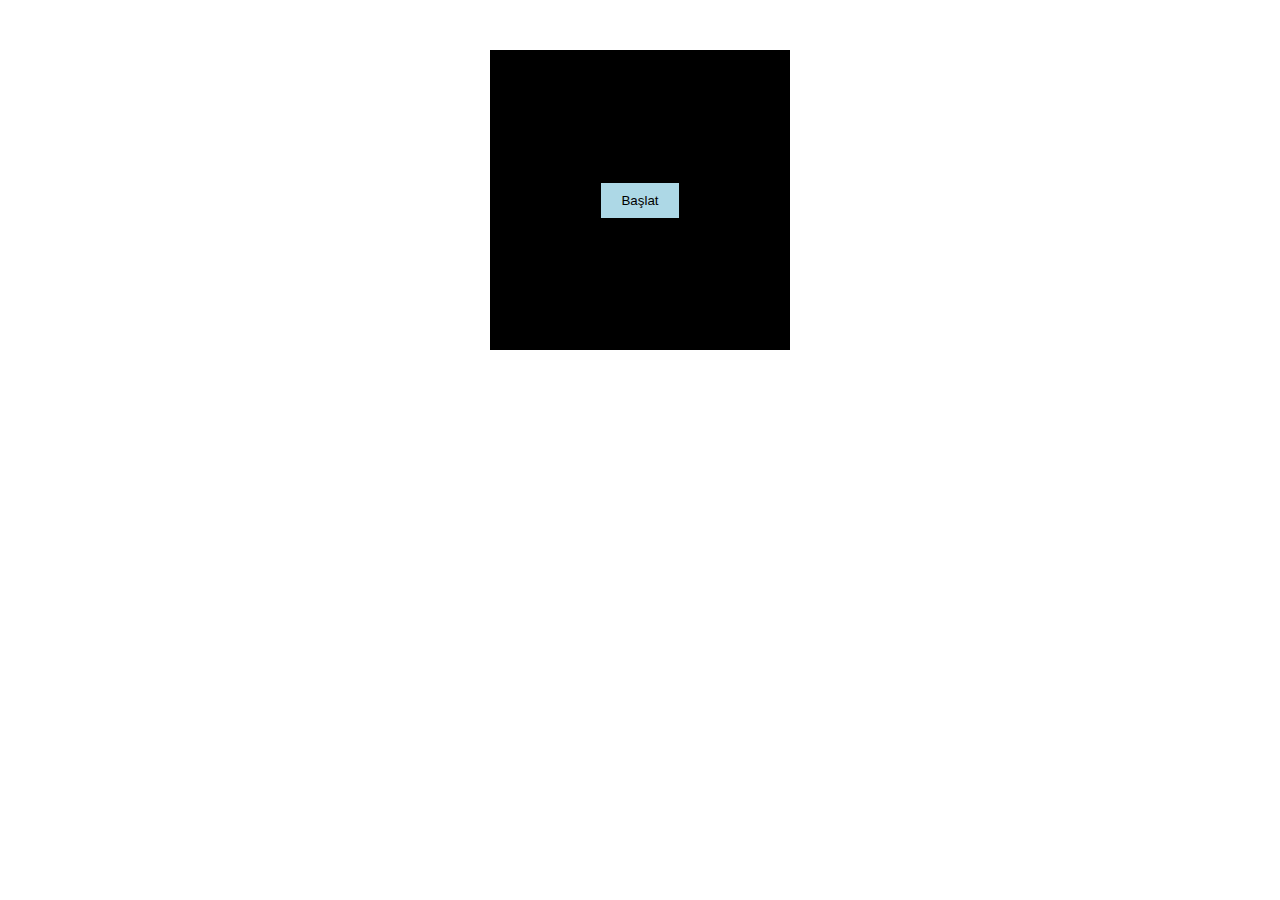
<file: CalismaAlani/Deneysel/TekHucreliSavas/index.html>
<!DOCTYPE html>
<html lang="en">
<head>
    <meta charset="UTF-8">
    <meta name="viewport" content="width=device-width, initial-scale=1.0">
    <title>Document</title>
    <link rel="stylesheet" href="style.css">
</head>
<body>
    <div id="oyun">    
        <button id="baslaBtn">Başlat</button>
    </div>

    <script src="script.js"></script>
</body>
</html>
</file>
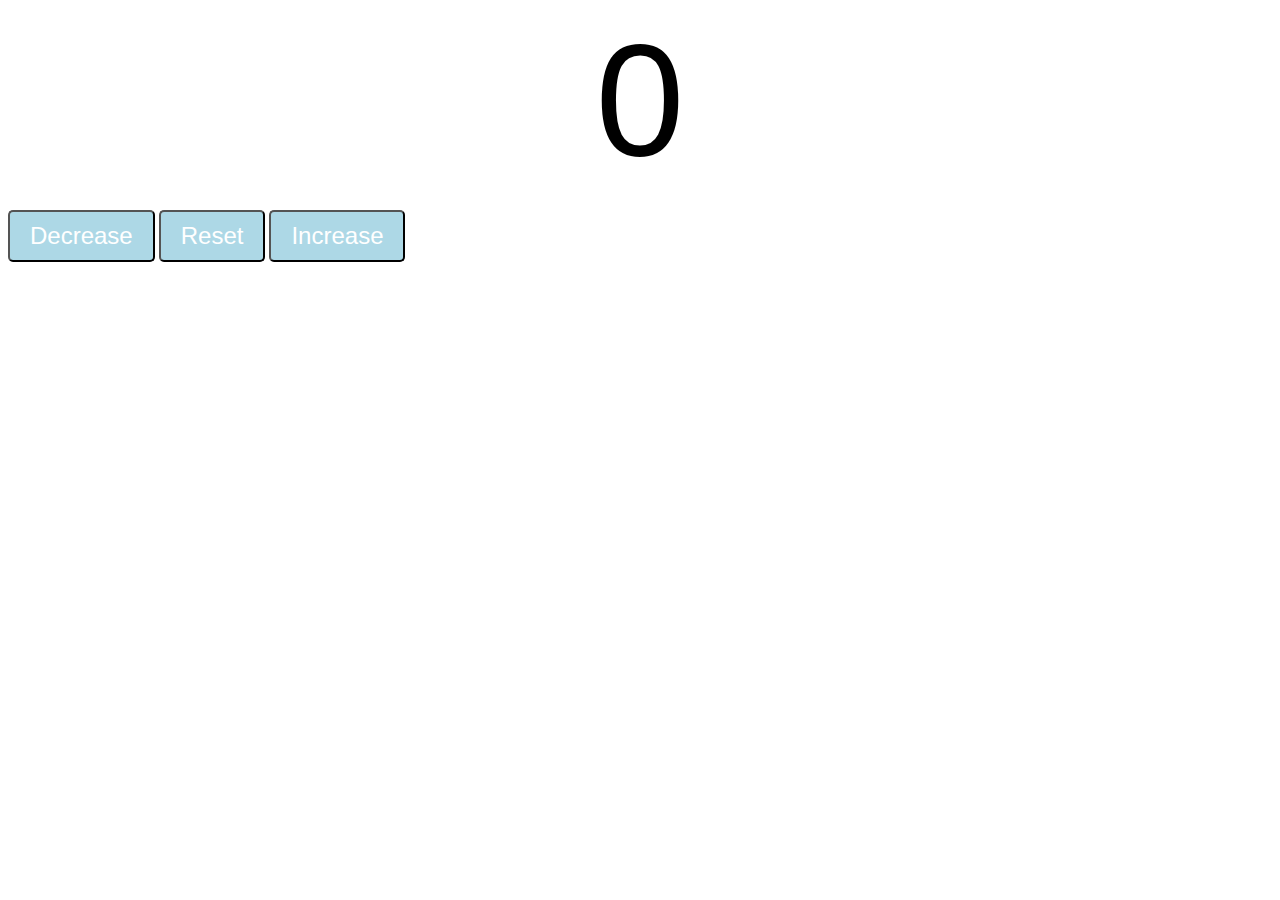
<file: CalismaAlani/JavaScript/-Digerleri/Sayaç/index.html>
<html lang="en">
<head>
    <meta charset="UTF-8">
    <meta name="viewport" content="width=device-width, initial-scale=1.0">
    <title>Sayaç</title>
    <style>
        #cLabel{
            display: block;
            text-align: center;
            font-size: 10em;
            font-family: Helvetica;
        }
        .btnContainer{
            text-align: center;
        }
        .button{
            padding: 10px 20px;
            font-size: 1.5em;
            color: white;
            background-color: lightblue;
            border-radius: 5px;
            cursor: pointer;
            transition: background-color 0.25s;
        }
        .button:hover{
            background-color: blue;
        }
    </style>
</head>
<body>
    <label id="cLabel"></label><br>
    <div class="btnContainer"></div>
        <button id="dBtn" class="button">Decrease</button>
        <button id="rBtn" class="button">Reset</button>
        <button id="iBtn" class="button">Increase</button>
    </div>

    <script type="text/javascript">
        const dBtn = document.getElementById("dBtn");
        const rBtn = document.getElementById("rBtn");
        const iBtn = document.getElementById("iBtn");
        const cLabel = document.getElementById("cLabel");
        let count = 0;
        cLabel.textContent = count;

        iBtn.onclick = function(){
            count++;sayim();
        }
        dBtn.onclick =function(){
            count--;sayim();
        }
        rBtn.onclick=function(){
            count=0; sayim();
        }
        function sayim(){
            cLabel.textContent = count;
        }
    </script>
</body>
</html>

<!--
Kaynaklar:
I - https://youtu.be/uSJXZ3LkABE
-->
</file>
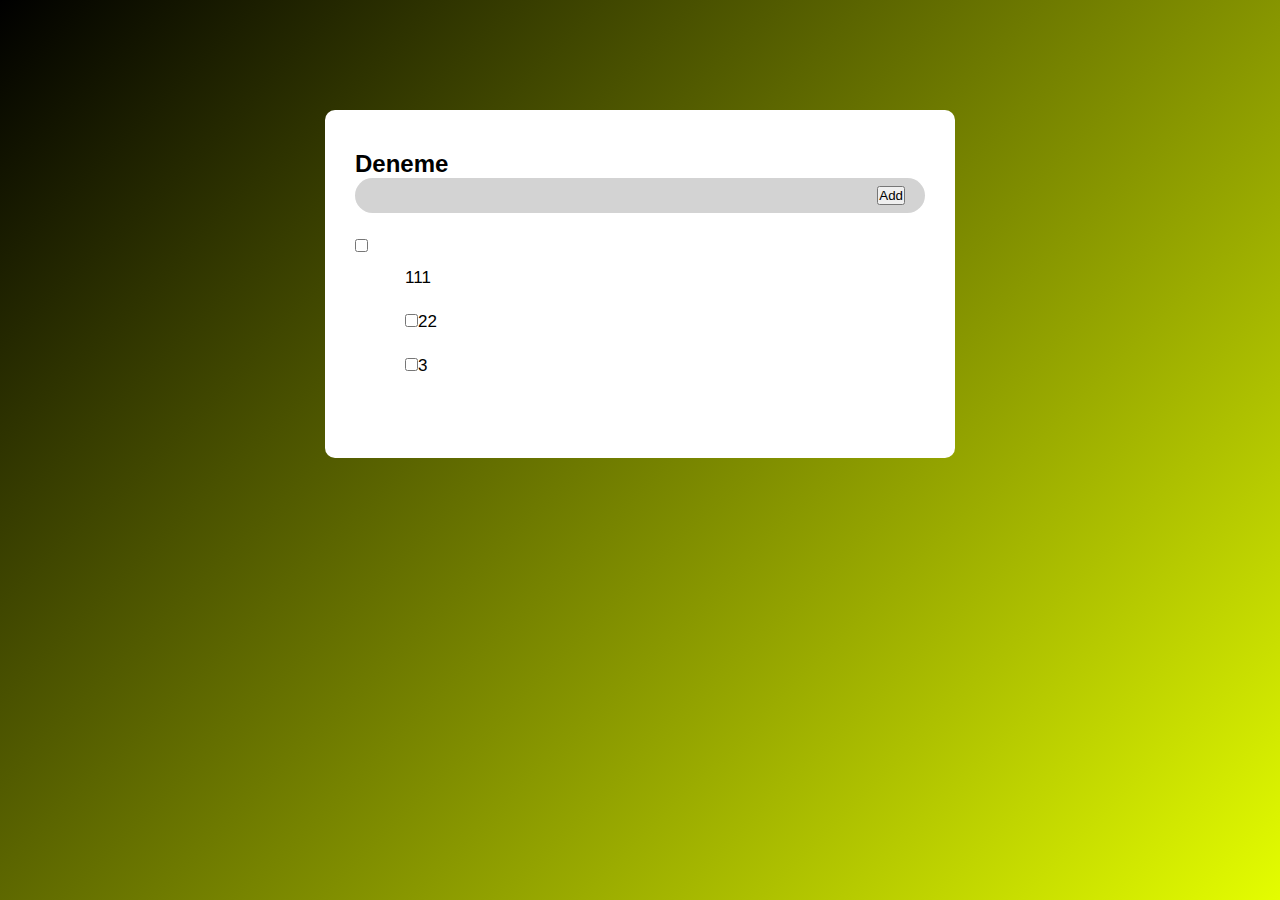
<file: CalismaAlani/JavaScript/-Digerleri/ToDoList/index.html>
<!DOCTYPE html>
<html lang="en">
<head>
    <meta charset="UTF-8">
    <meta name="viewport" content="width=device-width, initial-scale=1.0">
    <title>Yapılacaklar</title>
    <link rel="stylesheet" href="style.css">
</head>
<body>
    <div class="container">
        <div class="todo-app">
            <h2>Deneme</h2>
            <div class="row">
                <input type="text" class="text" id="girdi">
                <button onclick="addTask()">Add</button>
            </div>
            <ul id="list-container">
                <input type="checkbox">
                <li>111</li>
                <li><input type="checkbox">22</li>
                <li><input type="checkbox">3</li>
            </ul>
        </div>
    </div>
    <script src="script.js"></script>
</body>
</html>
</file>
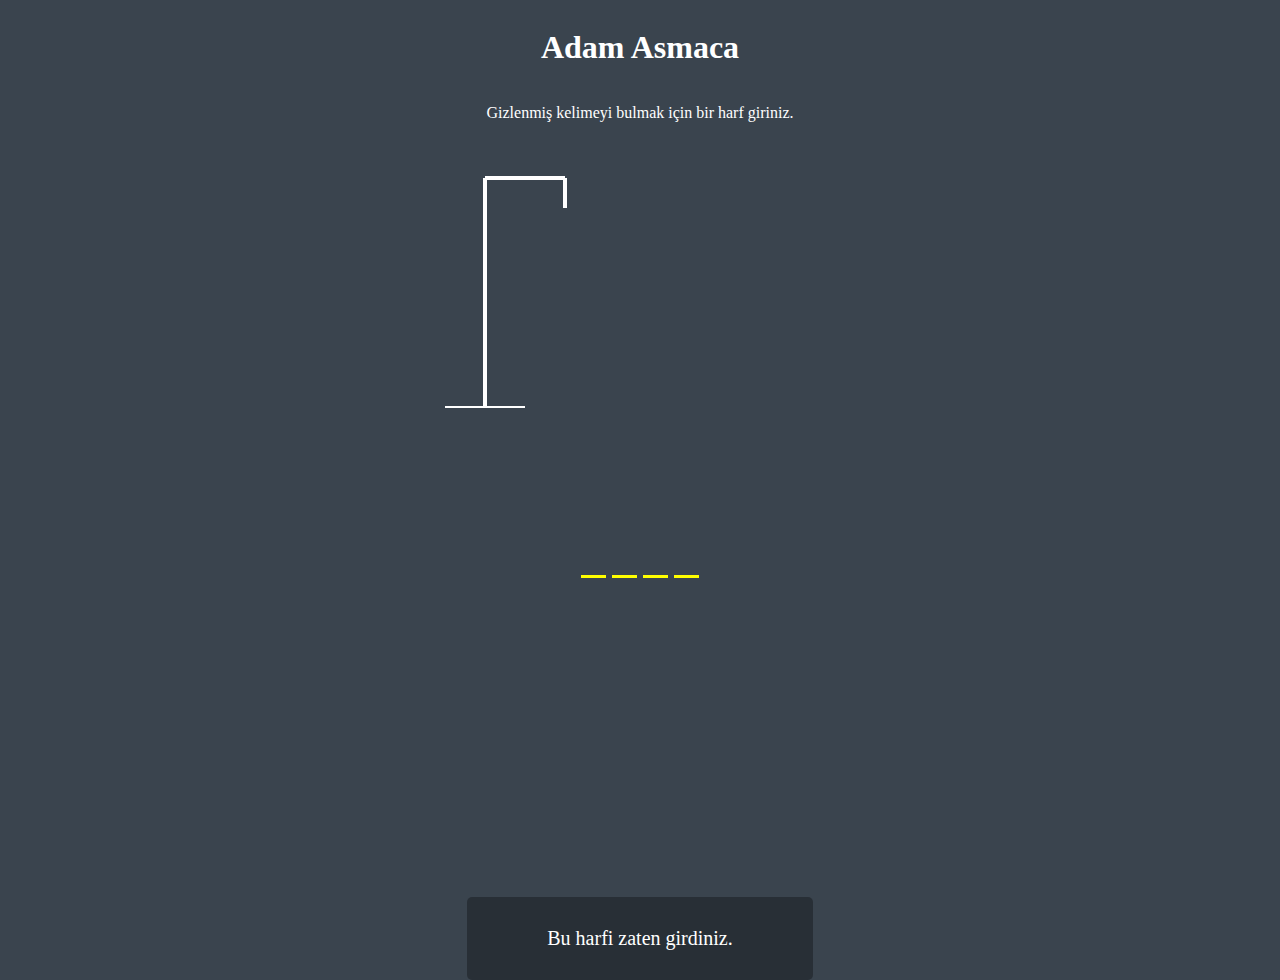
<file: CalismaAlani/JavaScript/Hazir-Ornekler/unnamed1/adam-asmaca/index.html>
<!DOCTYPE html>
<html lang="en">
<head>
    <meta charset="UTF-8">
    <meta http-equiv="X-UA-Compatible" content="IE=edge">
    <meta name="viewport" content="width=device-width, initial-scale=1.0">
    <link rel="stylesheet" href="style.css">
    <title>Adam Asmaca</title>
</head>
<body>
    <h1>Adam Asmaca</h1>
    <p>Gizlenmiş kelimeyi bulmak için bir harf giriniz.</p>

    <div class="container">
        <svg height="250" width="250" class="grafik">
            <!-- sehpa -->
            <line x1="50" y1="20" x2="130" y2="20"/>
            <line x1="130" y1="20" x2="130" y2="50"/>
            <line x1="50" y1="20" x2="50" y2="250"/>
            <line x1="10" y1="250" x2="90" y2="250"/>

            <!-- kafa -->
            <circle cx="130" cy="70" r="20" class="item"/>

            <!-- gövde -->
            <line x1="130" y1="90" x2="130" y2="170" class="item"/>

            <!-- kollar -->
            <line x1="130" y1="120" x2="100" y2="100"  class="item"/>
            <line x1="130" y1="120" x2="160" y2="100" class="item"/>

            <!-- bacaklar -->
            <line x1="130" y1="170" x2="100" y2="190" class="item"/>
            <line x1="130" y1="170" x2="160" y2="190" class="item"/>
        </svg>

        <div id="wrong-letters">
           
        </div>

        <div id="word">
           
        </div>
    </div>

    <div id="popup-container">
        <div class="popup">
            <h2 id="success-message">Kazandınız.</h2>
            <button id="play-again">Tekrar Oyna</button>
        </div>
    </div>

    <div id="message" class="">
        <p>Bu harfi zaten girdiniz.</p>
    </div>

    <script src="script.js"></script>
</body>
</html>
</file>
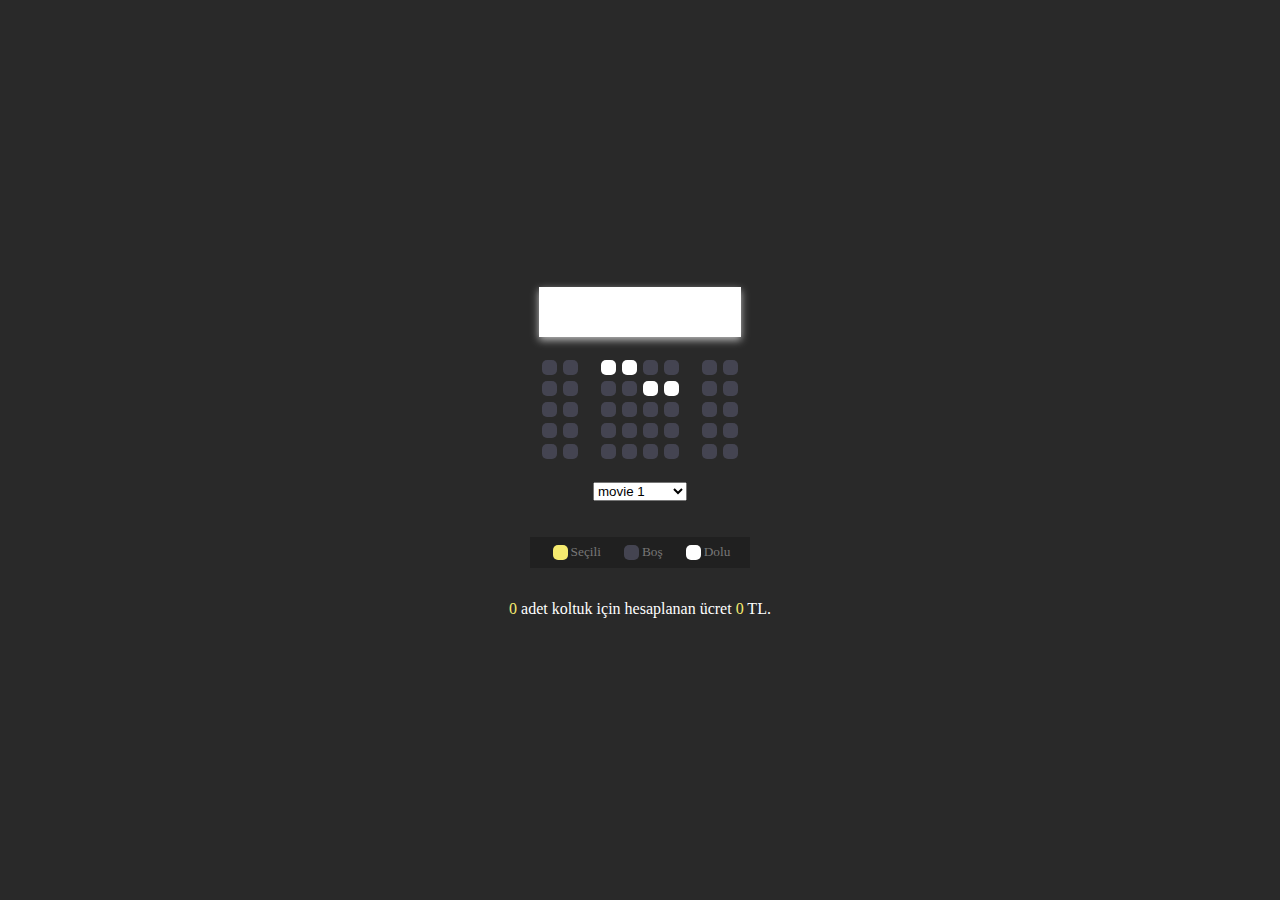
<file: CalismaAlani/JavaScript/Hazir-Ornekler/unnamed1/bilet-rezervasyon/index.html>
<!DOCTYPE html>
<html lang="en">
<head>
    <meta charset="UTF-8">
    <meta http-equiv="X-UA-Compatible" content="IE=edge">
    <meta name="viewport" content="width=device-width, initial-scale=1.0">
    <link rel="stylesheet" href="style.css">
    <title>Sinema Bilet Rezervasyon</title>
</head>
<body>
    

    <div class="container">
        <div class="screen"></div>
        <div class="row">
            <div class="seat"></div>
            <div class="seat"></div>
            <div class="seat reserved"></div>
            <div class="seat reserved"></div>
            <div class="seat"></div>
            <div class="seat"></div>
            <div class="seat"></div>
            <div class="seat"></div>
        </div>
        <div class="row">
            <div class="seat"></div>
            <div class="seat"></div>
            <div class="seat"></div>
            <div class="seat"></div>
            <div class="seat reserved"></div>
            <div class="seat reserved"></div>
            <div class="seat"></div>
            <div class="seat"></div>
        </div>
        <div class="row">
            <div class="seat"></div>
            <div class="seat"></div>
            <div class="seat"></div>
            <div class="seat"></div>
            <div class="seat"></div>
            <div class="seat"></div>
            <div class="seat"></div>
            <div class="seat"></div>
        </div>
        <div class="row">
            <div class="seat"></div>
            <div class="seat"></div>
            <div class="seat"></div>
            <div class="seat"></div>
            <div class="seat"></div>
            <div class="seat"></div>
            <div class="seat"></div>
            <div class="seat"></div>
        </div>
        <div class="row">
            <div class="seat"></div>
            <div class="seat"></div>
            <div class="seat"></div>
            <div class="seat"></div>
            <div class="seat"></div>
            <div class="seat"></div>
            <div class="seat"></div>
            <div class="seat"></div>
        </div>
    </div>

    <div class="movie-list">
        <select id="movie">
            <option disabled>Film Seçiniz</option>
            <option value="20">movie 1</option>
            <option value="22">movie 2</option>
            <option value="25">movie 3</option>
        </select>
    </div>

    <ul class="info">
        <li>
            <div class="seat selected"></div>
            <small>Seçili</small>
        </li>
        <li>
            <div class="seat"></div>
            <small>Boş</small>
        </li>
        <li>
            <div class="seat reserved"></div>
            <small>Dolu</small>
        </li>
    </ul>

    <p class="text">
        <span id="count">3</span> adet koltuk için hesaplanan ücret <span id="amount">60</span> TL.
    </p>



    <script src="script.js"></script>
</body>
</html>
</file>
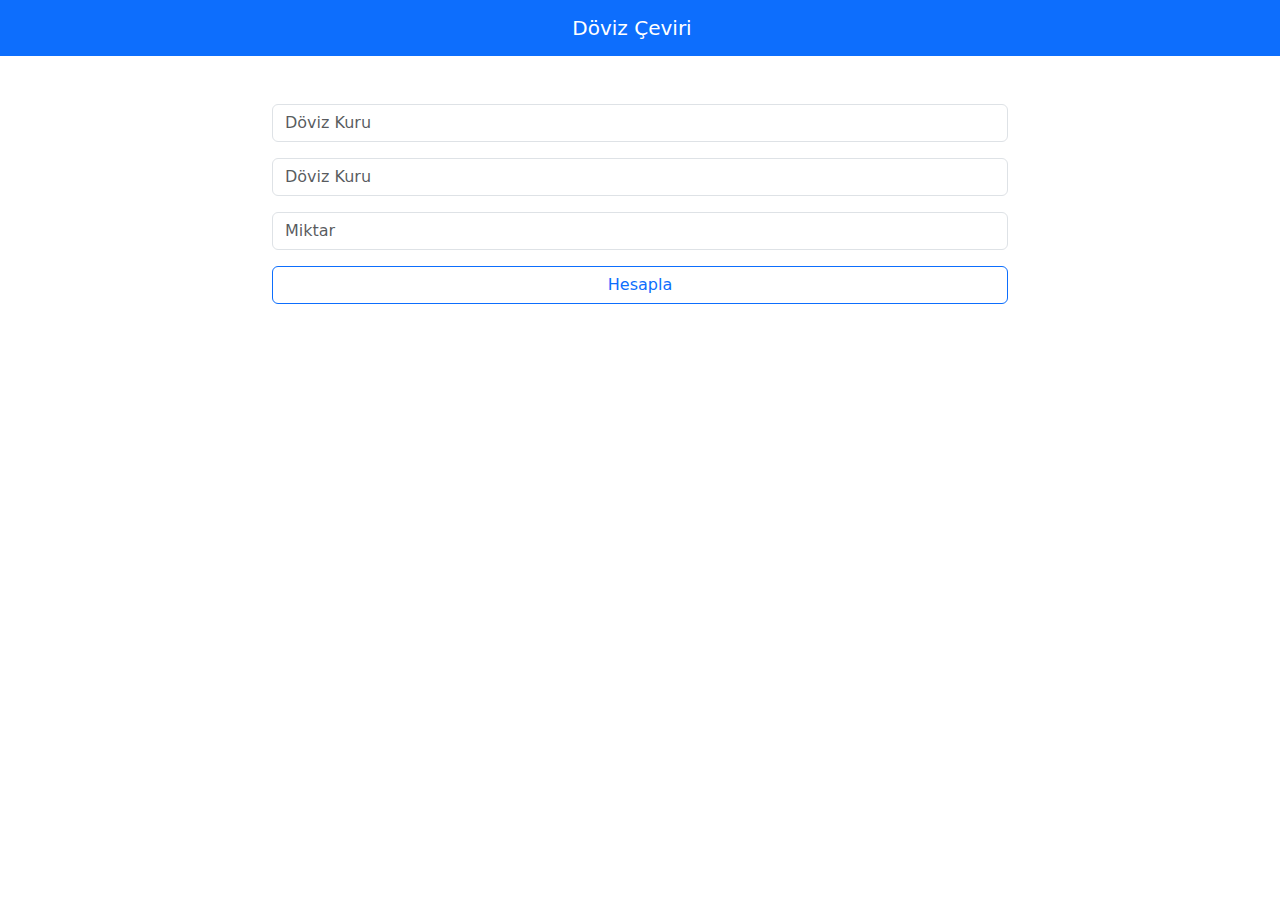
<file: CalismaAlani/JavaScript/Hazir-Ornekler/unnamed1/doviz-ceviri/index.html>
<!DOCTYPE html>
<html lang="tr">
<head>
    <meta charset="UTF-8">
    <meta http-equiv="X-UA-Compatible" content="IE=edge">
    <meta name="viewport" content="width=device-width, initial-scale=1.0">
    <link href="https://cdn.jsdelivr.net/npm/bootstrap@5.1.3/dist/css/bootstrap.min.css" rel="stylesheet">
    <title>Document</title>
</head>
<body>

    <nav class="navbar navbar-dark bg-primary">
        <div class="container justify-content-center">
            <a href="" class="navbar-brand">Döviz Çeviri</a>
        </div>
    </nav>
    
    <div class="container my-5">
        <div class="row justify-content-center">
            <div class="col-md-8">
                <div class="mb-3">
                    <input type="text" class="form-control" id="currency_one" list="list_one" placeholder="Döviz Kuru">
                    <datalist id="list_one"></datalist>
                </div>
                <div class="mb-3">
                    <input type="text" class="form-control" id="currency_two" list="list_two" placeholder="Döviz Kuru">
                    <datalist id="list_two"></datalist>
                </div>
                <div class="mb-3">
                    <input type="number" id="amount" class="form-control" placeholder="Miktar">
                </div>
                <button class="btn btn-outline-primary w-100 mb-3" id="calculate">Hesapla</button>
                <div id="result">
                    <!--  -->
                </div>
            </div>
        </div>
    </div>

    <script src="app.js"></script>
</body>
</html>
</file>
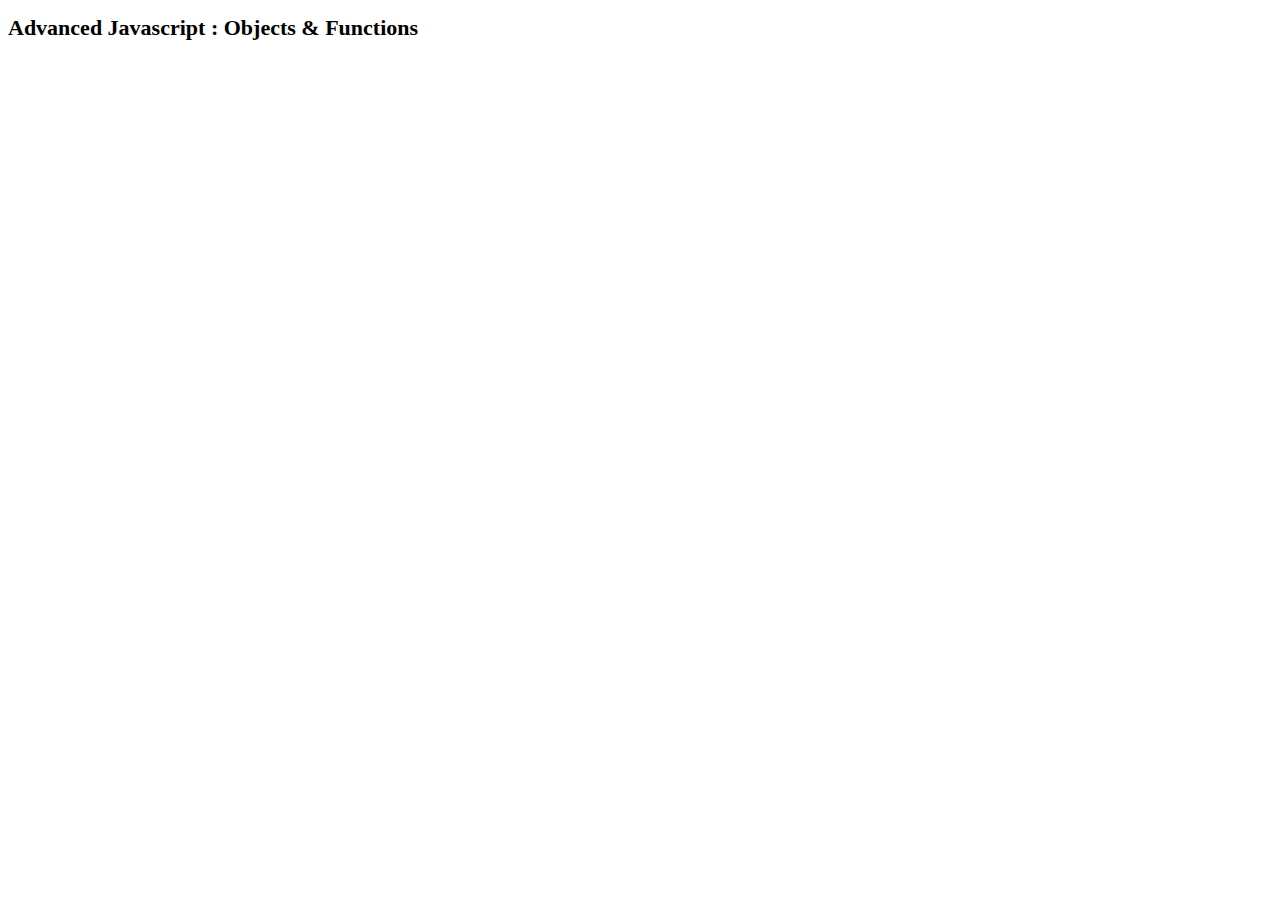
<file: CalismaAlani/JavaScript/Hazir-Ornekler/unnamed1/__version_1/12-Modern Javascript-ES6/index.html>
<!DOCTYPE html>
<html lang="en">
<head>
	<meta charset="UTF-8">
	<meta name="viewport" content="width=device-width, initial-scale=1.0">
	<meta http-equiv="X-UA-Compatible" content="ie=edge">
	<link rel="stylesheet" href="style.css">
	<script src="script.js"></script>
	<title>Advanced Javascript : Objects & Functions</title>
</head>
<body>
	<h1>Advanced Javascript : Objects & Functions</h1>
</body>
</html>
</file>
<file: CalismaAlani/Deneysel/TekHucreliSavas/style.css>
*{
    margin: 0;
    padding: 0;
    font-family: sans-serif;
    box-sizing: border-box;
}
body{
    padding: 50px;
}
#oyun{
    margin: auto;
    width: 300px;
    height: 300px;
    border: 3px solid;
    padding: 10px;
    display: flex;
}
#baslaBtn{
    background-color: lightblue;
    padding: 10px 20px;
    border: none;
    cursor: pointer;
}

#baslaBtn:active{
    background-color: aqua;
}
</file>
<file: CalismaAlani/JavaScript/-Digerleri/ToDoList/style.css>
*{
    margin: 0;
    padding: 0;
    font-family: 'Poppins',sans-serif;
    box-sizing: border-box;
}

.container{
    width:100%;
    min-height: 100vh;
    background: linear-gradient(135deg,#000000,#e4fd00);
    padding:10px;
}
.todo-app{
    width:50%;
    max-width:60%;
    background: #fff;
    margin: 100px auto 20px;
    padding: 40px 30px 70px;
    border-radius: 10px;
}
.row{
    display: flex;
    align-items: center;
    justify-content: space-between;
    background: lightgray;
    border-radius: 30px;
    padding-left: 20px;
    padding-right: 20px;
    margin-bottom: 25px;
}
input{
    flex:1;
    border:none;
    outline: none; /**/
    background: transparent;
    padding: 10px;
    font-weight: 20px;
}
button{
    
}

ul li{
    list-style: none;
    font-size: 17px;
    padding: 12px 8px 12px 50px;
}

ul li::before{
    content: '';
    position: absolute;
    height: 28px;
    width: 28px;
    border-radius: 50%;
}
</file>
<file: CalismaAlani/JavaScript/Hazir-Ornekler/unnamed1/adam-asmaca/style.css>
* {
    box-sizing: border-box;
}

body {
    background-color: #3a444e;
    color: #fff;
    height: 80vh;
    display: flex;
    flex-direction: column;
    align-items: center;
    overflow: hidden;
}

.container {
    padding: 20px 20px;
    height: 450px;
    width: 450px;
    position: relative;
}

.grafik {
    fill: transparent;
    stroke: #fff;
    stroke-width: 4px;
}

.item {
    display: none;
}

#wrong-letters {
    position: absolute;
    top: 30px;
    right: 30px;
}

#popup-container {
    background-color: rgba(0, 0, 0, 0.3);
    position: fixed;
    top: 0;
    left: 0;
    right: 0;
    bottom: 0;
    /* display: flex; */
    display: none;
    align-items: center;
    justify-content: center;
}

.popup {
    background-color: green;
    padding: 20px;
    text-align: center;
    border-radius: 5px;
    box-shadow: 0 15px 10px 3px rgba(0, 0, 0, 0.1);
}

#word {
    display: flex;
    position: absolute;
    bottom: 10px;
    left: 50%;
    transform: translateX(-50%);
}

.letter {
    border-bottom: 3px solid yellow;
    font-size: 30px;
    margin: 0 3px;
    height: 40px;
    width: 25px;
    display: inline-flex;
    justify-content: center;
    align-items: center;
}

#message {
    background-color: rgba(0, 0, 0, 0.3);
    font-size: 20px;
    border-radius: 5px;
    padding: 10px 80px;
    position: absolute;
    bottom: -80px;
    transition: transform 0.4s ease-in-out;
}

#message.show {
    transform: translateY(-80px);
}
</file>
<file: CalismaAlani/JavaScript/Hazir-Ornekler/unnamed1/bilet-rezervasyon/style.css>
body {
    background-color: #292929;
    display: flex;
    flex-direction: column;
    align-items: center;
    justify-content: center;
    height: 100vh;
    margin: 0;
    color: #fff;
}

.seat {
    background-color: #444451;
    height: 15px;
    width: 15px;
    margin: 3px;
    border-radius: 5px;
}

.seat.selected {
    background-color: #f6eb6f;
}

.seat.reserved {
    background-color: #fff;
}

.seat:not(.reserved):hover {
    cursor: pointer;
    transform: scale(1.3);
}

.seat:nth-of-type(2) {
    margin-right: 20px;
}

.seat:nth-last-of-type(3) {
    margin-right: 20px;
}

.row {
    display: flex;
}

.screen {
    background-color: #fff;
    height: 50px;
    width: 100%;
    margin: 20px 0;
    box-shadow: 0 3px 8px rgba(255, 255, 255, 0.7);
}

.movie-list {
    margin: 20px 0;
}

.info {
    background-color: rgba(0, 0, 0, 0.2);
    padding: 5px 10px;
    color: #777;
    display: flex;
}

.info li {
    display: flex;
    align-items: center;
    justify-content: center;
    margin: 0 10px;
}

p.text span {
    color: #f6eb6f;
}
</file>
<file: CalismaAlani/JavaScript/Hazir-Ornekler/unnamed1/__version_1/12-Modern Javascript-ES6/style.css>
h1{
    font-size: 22px;
}
</file>
